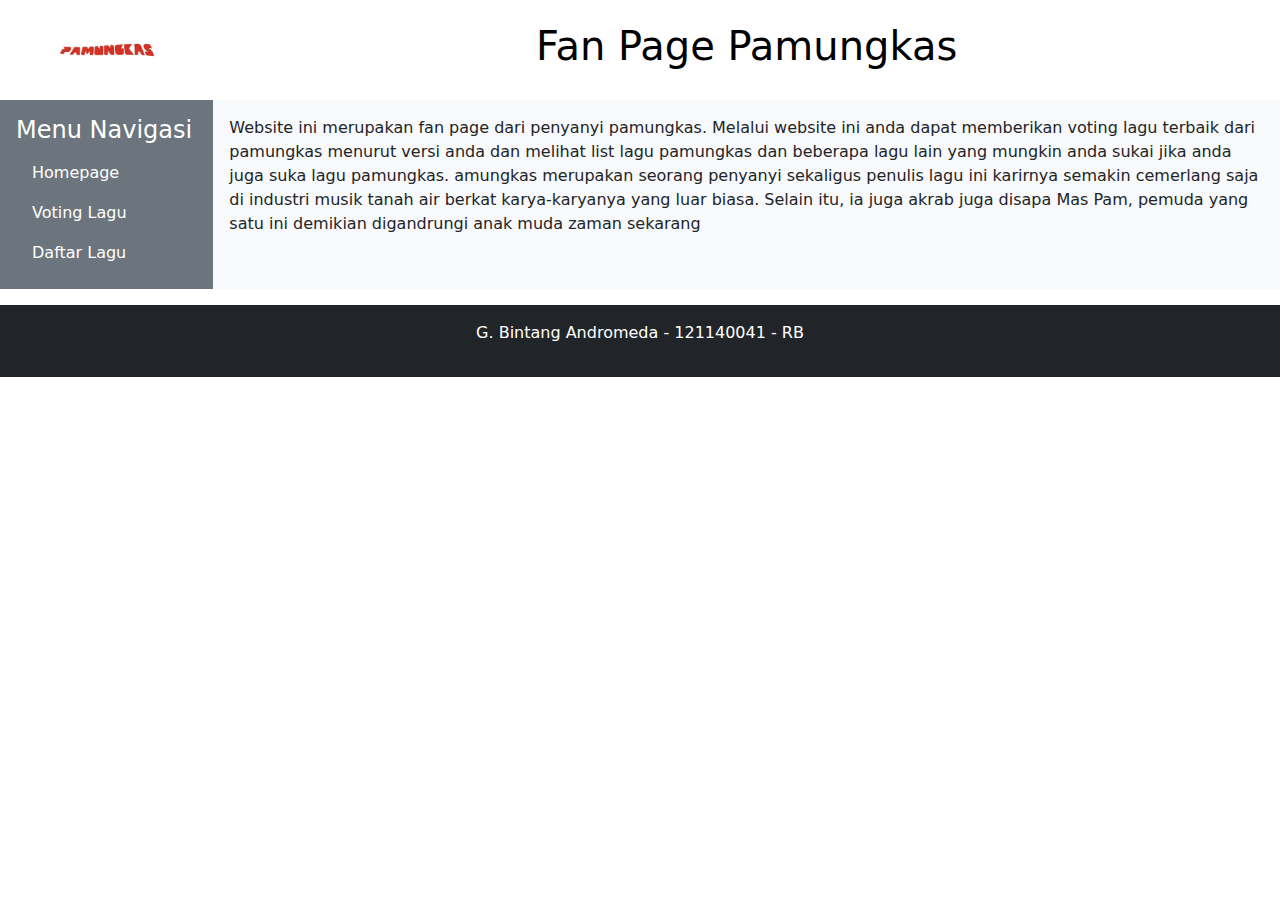
<file: index.html>
<!DOCTYPE html>
<html lang="en">
  <head>
    <meta charset="UTF-8" />
    <meta name="viewport" content="width=device-width, initial-scale=1.0" />
    <title>Homepage</title>
    <!-- Link Bootstrap CSS -->
    <link href="https://cdn.jsdelivr.net/npm/bootstrap@5.3.3/dist/css/bootstrap.min.css" rel="stylesheet" />
    <!-- Link CSS -->
     <link rel="stylesheet" href="./style.css">
  </head>
  <body>

    <!-- Header -->
    <header class="container-fluid ">
      <div class="row ">
        <div class="col-12 col-sm-4 col-md-3 col-lg-2 text-center border__debug ">
          <img class="logo__size" src="./logo-pamungkas.png" alt="logo pamungkas" />
        </div>
        <div class="col-12 col-sm-8 col-md-9 col-lg-10 border__debug d-flex align-items-center justify-content-center" itemscope itemtype="https://schema.org/CreativeWork">
          <h1 class="text-black bg-white text-center" itemprop="name">Fan Page Pamungkas</h1>
        </div>
      </div>
    </header>

    <!-- Container -->
    <div class="container-fluid">
      <div class="row">
        <!-- Sidebar -->
        <nav class="col-12 col-sm-4 col-md-3 col-lg-2 bg-secondary text-white p-3">
          <h4>Menu Navigasi</h4>
          <ul class="nav flex-column">
            <li class="nav-item"><a href="./index.html" class="nav-link text-white">Homepage</a></li>
            <li class="nav-item"><a href="./voting.html" class="nav-link text-white">Voting Lagu</a></li>
            <li class="nav-item"><a href="./daftar-lagu.html" class="nav-link text-white">Daftar Lagu</a></li>
          </ul>
        </nav>

        <!-- Deskripsi singkat website -->
        <div class="col-12 col-sm-8 col-md-9 col-lg-10 bg-light p-3">
          <p>
            Website ini merupakan fan page dari penyanyi pamungkas. Melalui website ini anda dapat memberikan voting lagu terbaik dari pamungkas menurut versi anda dan melihat list lagu pamungkas dan beberapa lagu lain yang mungkin anda
            sukai jika anda juga suka lagu pamungkas. amungkas merupakan seorang penyanyi sekaligus penulis lagu ini karirnya semakin cemerlang saja di industri musik tanah air berkat karya-karyanya yang luar biasa. Selain itu, ia juga akrab juga disapa Mas Pam, pemuda yang satu ini demikian digandrungi anak muda zaman sekarang 
          </p>
        </div>
      </div>
    </div>

    <!-- Footer -->
    <footer class="bg-dark text-white text-center py-3 mt-3">
      <p>G. Bintang Andromeda - 121140041 - RB</p>
    </footer>

    <!-- Link Bootstrap JS -->
    <script src="https://cdn.jsdelivr.net/npm/bootstrap@5.3.3/dist/js/bootstrap.bundle.min.js"></script>
  </body>
</html>
</file>
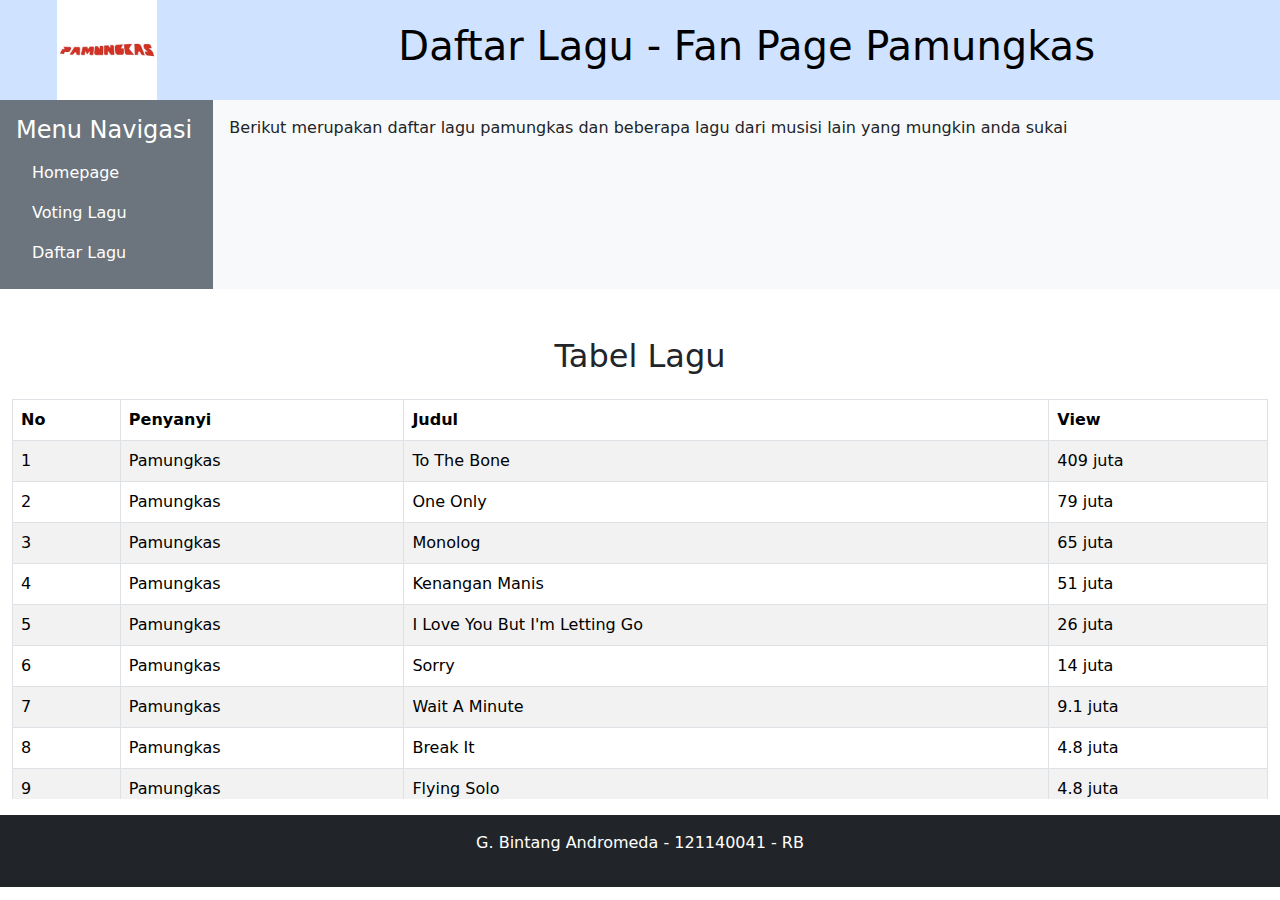
<file: daftar-lagu.html>
<!DOCTYPE html>
<html lang="en">
  <head>
    <meta charset="UTF-8" />
    <meta byArtist="viewport" content="width=device-width, initial-scale=1.0" />
    <title>Homepage</title>
    <!-- Link Bootstrap CSS -->
    <link href="https://cdn.jsdelivr.net/npm/bootstrap@5.3.3/dist/css/bootstrap.min.css" rel="stylesheet" />
    <!-- Link CSS -->
    <link rel="stylesheet" href="./style.css" />
  </head>
  <body>
    <!-- Header -->
    <header class="container-fluid bg-primary-subtle">
      <div class="row">
        <div class="col-12 col-sm-4 col-md-3 col-lg-2 text-center border__debug">
          <img class="logo__size" src="./logo-pamungkas.png" alt="logo pamungkas" />
        </div>
        <div class="col-12 col-sm-8 col-md-9 col-lg-10 border__debug d-flex align-items-center justify-content-center">
          <h1 class="text-black bg-white text-center bg-primary-subtle">Daftar Lagu - Fan Page Pamungkas</h1>
        </div>
      </div>
    </header>

    <!-- Container -->
    <div class="container-fluid">
      <div class="row">
        <!-- Sidebar -->
        <nav class="col-12 col-sm-4 col-md-3 col-lg-2 bg-secondary text-white p-3">
          <h4>Menu Navigasi</h4>
          <ul class="nav flex-column">
            <li class="nav-item"><a href="./index.html" class="nav-link text-white">Homepage</a></li>
            <li class="nav-item"><a href="./voting.html" class="nav-link text-white">Voting Lagu</a></li>
            <li class="nav-item"><a href="./daftar-lagu.html" class="nav-link text-white">Daftar Lagu</a></li>
          </ul>
        </nav>

        <!-- Deskripsi singkat website -->
        <div class="col-12 col-sm-8 col-md-9 col-lg-10 bg-light p-3">
          <p>Berikut merupakan daftar lagu pamungkas dan beberapa lagu dari musisi lain yang mungkin anda sukai</p>
        </div>
      </div>
    </div>
    <div class="container-fluid mt-5">
      <h2 class="text-center mb-4">Tabel Lagu</h2>
      <div class="table-container border__debug">
        <table class="table table-bordered table-striped table-hover">
          <thead>
            <tr>
              <th>No</th>
              <th>Penyanyi</th>
              <th>Judul</th>
              <th>View</th>
            </tr>
          </thead>
          <tbody>
            <tr>
              <td>1</td>
              <td itemprop="byArtist">Pamungkas</td>
              <td>To The Bone</td>
              <td>409 juta</td>
            </tr>
            <tr>
              <td>2</td>
              <td itemprop="byArtist">Pamungkas</td>
              <td>One Only</td>
              <td>79 juta</td>
            </tr>
            <tr>
              <td>3</td>
              <td itemprop="byArtist">Pamungkas</td>
              <td>Monolog</td>
              <td>65 juta</td>
            </tr>
            <tr>
              <td>4</td>
              <td itemprop="byArtist">Pamungkas</td>
              <td>Kenangan Manis</td>
              <td>51 juta</td>
            </tr>
            <tr>
              <td>5</td>
              <td itemprop="byArtist">Pamungkas</td>
              <td>I Love You But I'm Letting Go</td>
              <td>26 juta</td>
            </tr>
            <tr>
              <td>6</td>
              <td itemprop="byArtist">Pamungkas</td>
              <td>Sorry</td>
              <td>14 juta</td>
            </tr>
            <tr>
              <td>7</td>
              <td itemprop="byArtist">Pamungkas</td>
              <td>Wait A Minute</td>
              <td>9.1 juta</td>
            </tr>
            <tr>
              <td>8</td>
              <td itemprop="byArtist">Pamungkas</td>
              <td>Break It</td>
              <td>4.8 juta</td>
            </tr>
            <tr>
              <td>9</td>
              <td itemprop="byArtist">Pamungkas</td>
              <td>Flying Solo</td>
              <td>4.8 juta</td>
            </tr>
            <tr>
              <td>10</td>
              <td itemprop="byArtist">Pamungkas</td>
              <td>Flying Solo</td>
              <td>4.8 juta</td>
            </tr>
            <tr>
              <td>11</td>
              <td itemprop="byArtist">Pamungkas</td>
              <td>Jejak</td>
              <td>2.6 juta</td>
            </tr>
            <tr>
              <td>12</td>
              <td itemprop="byArtist">Pamungkas</td>
              <td>Deeper</td>
              <td>2.1 juta</td>
            </tr>
            <tr>
              <td>13</td>
              <td itemprop="byArtist">Pamungkas</td>
              <td>Break It</td>
              <td>1.9 juta</td>
            </tr>
            <tr>
              <td>14</td>
              <td itemprop="byArtist">Pamungkas</td>
              <td>Queen of The Hearts</td>
              <td>1.4 juta</td>
            </tr>
            <tr>
              <td>15</td>
              <td itemprop="byArtist">Pamungkas</td>
              <td>Be Okay Again Today</td>
              <td>1.4 juta</td>
            </tr>
            <tr>
              <td>16</td>
              <td itemprop="byArtist">Pamungkas</td>
              <td>Bambina</td>
              <td>1.3 juta</td>
            </tr>
            <tr>
              <td>17</td>
              <td itemprop="byArtist">Pamungkas</td>
              <td>Slow Down</td>
              <td>1.2 juta</td>
            </tr>
            <tr>
              <td>18</td>
              <td itemprop="byArtist">Pamungkas</td>
              <td>Be My Friend</td>
              <td>1.1 juta</td>
            </tr>
            <tr>
              <td>19</td>
              <td itemprop="byArtist">Pamungkas</td>
              <td>Nice Day</td>
              <td>1 juta</td>
            </tr>
            <tr>
              <td>20</td>
              <td itemprop="byArtist">Pamungkas</td>
              <td>Walk The Talk</td>
              <td>940 ribu</td>
            </tr>
            <tr>
              <td>21</td>
              <td itemprop="byArtist">Pamungkas</td>
              <td>Walk The Talk</td>
              <td>940 ribu</td>
            </tr>
            <tr>
              <td>22</td>
              <td itemprop="byArtist">Pamungkas</td>
              <td>Jealosy</td>
              <td>846 ribu</td>
            </tr>
            <tr>
              <td>23</td>
              <td itemprop="byArtist">Pamungkas</td>
              <td>Live Forever</td>
              <td>799 ribu</td>
            </tr>
            <tr>
              <td>24</td>
              <td itemprop="byArtist">Pamungkas</td>
              <td>A Day That Feels</td>
              <td>791 ribu</td>
            </tr>
            <tr>
              <td>25</td>
              <td itemprop="byArtist">Pamungkas</td>
              <td>Once</td>
              <td>791 ribu</td>
            </tr>
            <tr>
              <td>26</td>
              <td itemprop="byArtist">Pamungkas</td>
              <td>I'm Down</td>
              <td>733 ribu</td>
            </tr>
            <tr>
              <td>27</td>
              <td itemprop="byArtist">Pamungkas</td>
              <td>Lover Stay</td>
              <td>708 ribu</td>
            </tr>
            <tr>
              <td>28</td>
              <td itemprop="byArtist">Pamungkas</td>
              <td>Still Can't Call Your byArtist</td>
              <td>693 ribu</td>
            </tr>
            <tr>
              <td>29</td>
              <td itemprop="byArtist">Pamungkas</td>
              <td>Deeper</td>
              <td>633 ribu</td>
            </tr>
            <tr>
              <td>30</td>
              <td itemprop="byArtist">Pamungkas</td>
              <td>Deeper</td>
              <td>633 ribu</td>
            </tr>
            <tr>
              <td>31</td>
              <td itemprop="byArtist">Pamungkas</td>
              <td>Begin Again</td>
              <td>604 ribu</td>
            </tr>
            <tr>
              <td>32</td>
              <td itemprop="byArtist">Pamungkas</td>
              <td>Modern Love</td>
              <td>556 ribu</td>
            </tr>
            <tr>
              <td>33</td>
              <td itemprop="byArtist">Pamungkas</td>
              <td>We'll Carry On</td>
              <td>538 ribu</td>
            </tr>
            <tr>
              <td>34</td>
              <td itemprop="byArtist">Pamungkas</td>
              <td>The Retirement Of U</td>
              <td>533 ribu</td>
            </tr>
            <tr>
              <td>35</td>
              <td itemprop="byArtist">Pamungkas</td>
              <td>Birdy</td>
              <td>514 ribu</td>
            </tr>
            <tr>
              <td>35</td>
              <td itemprop="byArtist">Pamungkas</td>
              <td>Boy</td>
              <td>514 ribu</td>
            </tr>
            <tr>
              <td>36</td>
              <td itemprop="byArtist">Pamungkas</td>
              <td>Bottle Me Your Tears</td>
              <td>449 ribu</td>
            </tr>
            <tr>
              <td>37</td>
              <td itemprop="byArtist">Pamungkas</td>
              <td>Modern Love</td>
              <td>432 ribu</td>
            </tr>
            <tr>
              <td>38</td>
              <td itemprop="byArtist">Pamungkas</td>
              <td>Intentions</td>
              <td>425 ribu</td>
            </tr>
            <tr>
              <td>39</td>
              <td itemprop="byArtist">Pamungkas</td>
              <td>Happy Birthday To You</td>
              <td>413 ribu</td>
            </tr>
            <tr>
              <td>40</td>
              <td itemprop="byArtist">Pamungkas</td>
              <td>I Got To Get You</td>
              <td>371 ribu</td>
            </tr>
            <tr>
              <td>41</td>
              <td itemprop="byArtist">Pamungkas</td>
              <td>I Don't Wanna Be Alone</td>
              <td>361 ribu</td>
            </tr>
            <tr>
              <td>42</td>
              <td itemprop="byArtist">Pamungkas</td>
              <td>Intro IV</td>
              <td>354 ribu</td>
            </tr>
            <tr>
              <td>43</td>
              <td itemprop="byArtist">Pamungkas</td>
              <td>Jejak</td>
              <td>324 ribu</td>
            </tr>
            <tr>
              <td>44</td>
              <td itemprop="byArtist">Pamungkas</td>
              <td>Purple Sigh</td>
              <td>308 ribu</td>
            </tr>
            <tr>
              <td>45</td>
              <td itemprop="byArtist">Pamungkas</td>
              <td>Untitled</td>
              <td>277 ribu</td>
            </tr>
            <tr>
              <td>46</td>
              <td itemprop="byArtist">Pamungkas</td>
              <td>New Feeling</td>
              <td>238 ribu</td>
            </tr>
            <tr>
              <td>47</td>
              <td itemprop="byArtist">Pamungkas</td>
              <td>Higher Than Ever</td>
              <td>226 ribu</td>
            </tr>
            <tr>
              <td>48</td>
              <td itemprop="byArtist">Pamungkas</td>
              <td>Lover Stay</td>
              <td>224 ribu</td>
            </tr>
            <tr>
              <td>49</td>
              <td itemprop="byArtist">Pamungkas</td>
              <td>Please Baby Please</td>
              <td>222 ribu</td>
            </tr>
            <tr>
              <td>50</td>
              <td itemprop="byArtist">Pamungkas</td>
              <td>One Bad Day</td>
              <td>199 ribu</td>
            </tr>
            <tr>
              <td>51</td>
              <td itemprop="byArtist">Pamungkas</td>
              <td>I Love About You</td>
              <td>100 ribu</td>
            </tr>
            <tr>
              <td>52</td>
              <td itemprop="byArtist">Pamungkas</td>
              <td>Fight Some More</td>
              <td>63 ribu</td>
            </tr>
          </tbody>
        </table>
      </div>
    </div>

    <!-- Footer -->
    <footer class="bg-dark text-white text-center py-3 mt-3">
      <p>G. Bintang Andromeda - 121140041 - RB</p>
    </footer>

    <!-- Link Bootstrap JS -->
    <script src="https://cdn.jsdelivr.net/npm/bootstrap@5.3.3/dist/js/bootstrap.bundle.min.js"></script>
  </body>
</html>
</file>
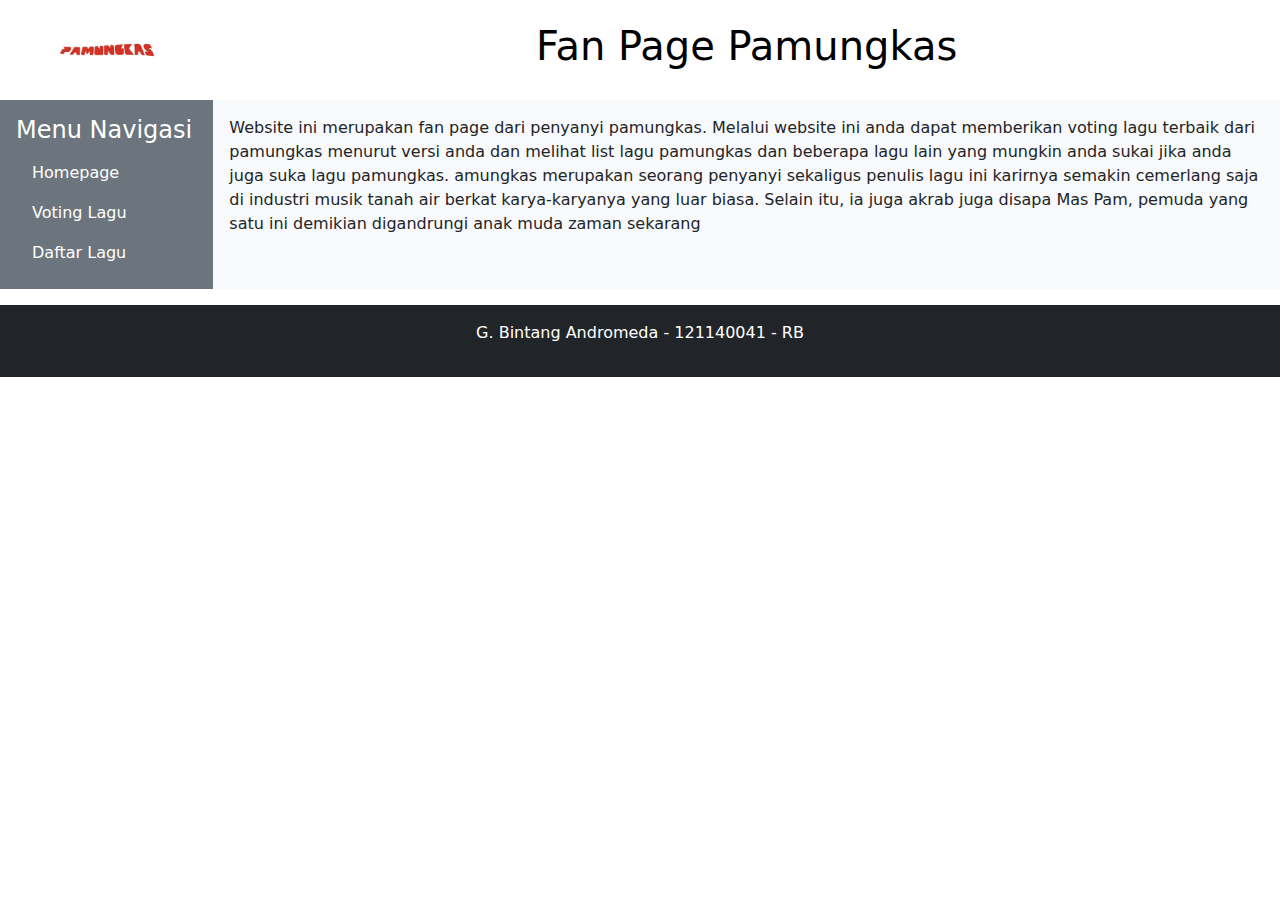
<file: main.html>
<!DOCTYPE html>
<html lang="en">
  <head>
    <meta charset="UTF-8" />
    <meta name="viewport" content="width=device-width, initial-scale=1.0" />
    <title>Homepage</title>
    <!-- Link Bootstrap CSS -->
    <link href="https://cdn.jsdelivr.net/npm/bootstrap@5.3.3/dist/css/bootstrap.min.css" rel="stylesheet" />
    <!-- Link CSS -->
     <link rel="stylesheet" href="./style.css">
  </head>
  <body>

    <!-- Header -->
    <header class="container-fluid ">
      <div class="row ">
        <div class="col-12 col-sm-4 col-md-3 col-lg-2 text-center border__debug ">
          <img class="logo__size" src="./logo-pamungkas.png" alt="logo pamungkas" />
        </div>
        <div class="col-12 col-sm-8 col-md-9 col-lg-10 border__debug d-flex align-items-center justify-content-center" itemscope itemtype="https://schema.org/CreativeWork">
          <h1 class="text-black bg-white text-center" itemprop="name">Fan Page Pamungkas</h1>
        </div>
      </div>
    </header>

    <!-- Container -->
    <div class="container-fluid">
      <div class="row">
        <!-- Sidebar -->
        <nav class="col-12 col-sm-4 col-md-3 col-lg-2 bg-secondary text-white p-3">
          <h4>Menu Navigasi</h4>
          <ul class="nav flex-column">
            <li class="nav-item"><a href="./main.html" class="nav-link text-white">Homepage</a></li>
            <li class="nav-item"><a href="./voting.html" class="nav-link text-white">Voting Lagu</a></li>
            <li class="nav-item"><a href="./daftar-lagu.html" class="nav-link text-white">Daftar Lagu</a></li>
          </ul>
        </nav>

        <!-- Deskripsi singkat website -->
        <div class="col-12 col-sm-8 col-md-9 col-lg-10 bg-light p-3">
          <p>
            Website ini merupakan fan page dari penyanyi pamungkas. Melalui website ini anda dapat memberikan voting lagu terbaik dari pamungkas menurut versi anda dan melihat list lagu pamungkas dan beberapa lagu lain yang mungkin anda
            sukai jika anda juga suka lagu pamungkas. amungkas merupakan seorang penyanyi sekaligus penulis lagu ini karirnya semakin cemerlang saja di industri musik tanah air berkat karya-karyanya yang luar biasa. Selain itu, ia juga akrab juga disapa Mas Pam, pemuda yang satu ini demikian digandrungi anak muda zaman sekarang 
          </p>
        </div>
      </div>
    </div>

    <!-- Footer -->
    <footer class="bg-dark text-white text-center py-3 mt-3">
      <p>G. Bintang Andromeda - 121140041 - RB</p>
    </footer>

    <!-- Link Bootstrap JS -->
    <script src="https://cdn.jsdelivr.net/npm/bootstrap@5.3.3/dist/js/bootstrap.bundle.min.js"></script>
  </body>
</html>
</file>
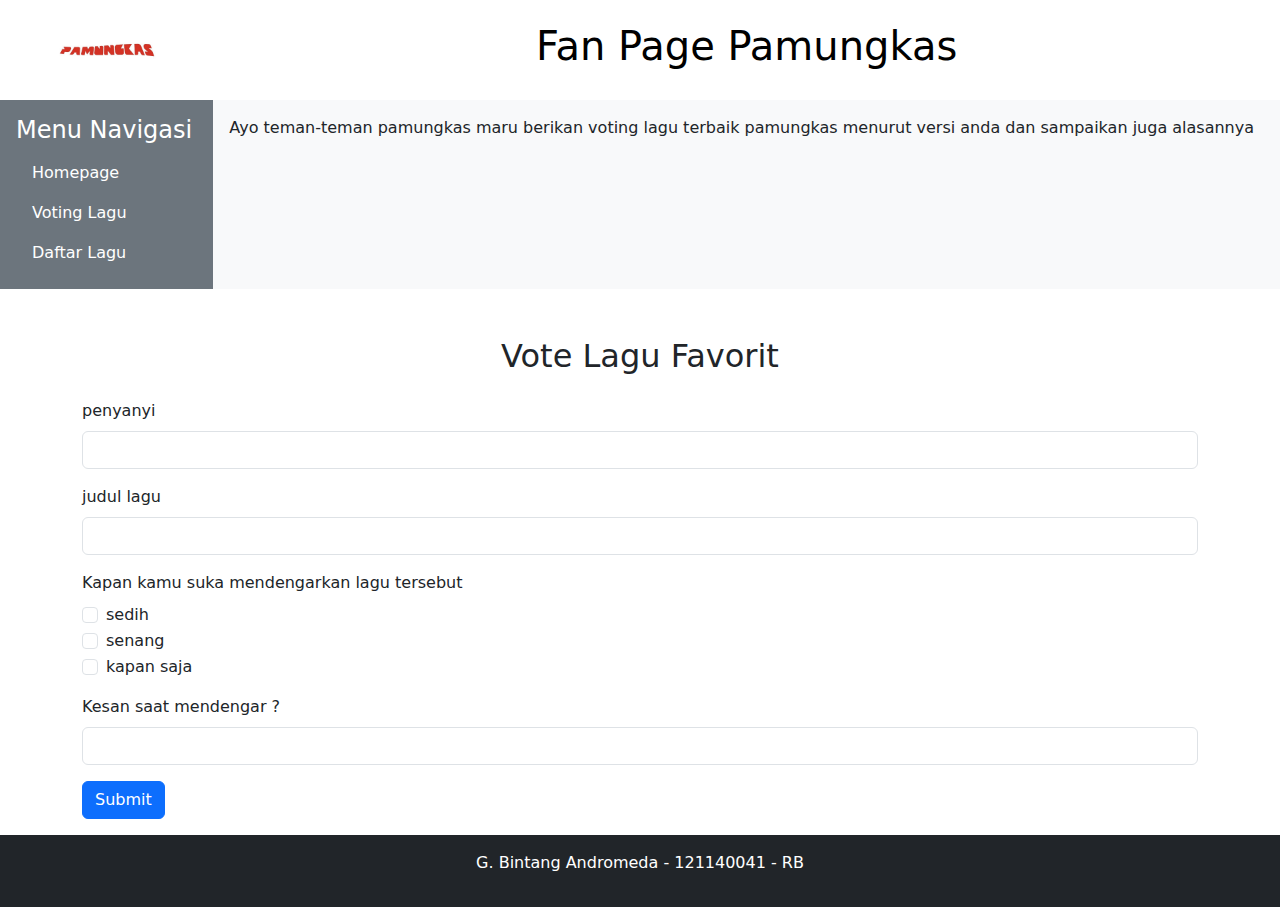
<file: voting.html>
<!DOCTYPE html>
<html lang="en">
  <head>
    <meta charset="UTF-8" />
    <meta name="viewport" content="width=device-width, initial-scale=1.0" />
    <title>Homepage</title>
    <!-- Link Bootstrap CSS -->
    <link href="https://cdn.jsdelivr.net/npm/bootstrap@5.3.3/dist/css/bootstrap.min.css" rel="stylesheet" />
    <!-- Link CSS -->
    <link rel="stylesheet" href="./style.css" />
  </head>
  <body>
    <!-- Header -->
    <header class="container-fluid">
      <div class="row">
        <div class="col-12 col-sm-4 col-md-3 col-lg-2 text-center border__debug">
          <img class="logo__size" src="./logo-pamungkas.png" alt="logo pamungkas" />
        </div>
        <div class="col-12 col-sm-8 col-md-9 col-lg-10 border__debug d-flex align-items-center justify-content-center" itemscope itemtype="https://schema.org/CreativeWork">
          <h1 class="text-black bg-white text-center" itemprop="name">Fan Page Pamungkas</h1>
        </div>
      </div>
    </header>

    <!-- Container -->
    <div class="container-fluid">
      <div class="row">
        <!-- Sidebar -->
        <nav class="col-12 col-sm-4 col-md-3 col-lg-2 bg-secondary text-white p-3">
          <h4>Menu Navigasi</h4>
          <ul class="nav flex-column">
            <li class="nav-item"><a href="./index.html" class="nav-link text-white">Homepage</a></li>
            <li class="nav-item"><a href="./booking.html" class="nav-link text-white">Voting Lagu</a></li>
            <li class="nav-item"><a href="./daftar-lagu.html" class="nav-link text-white">Daftar Lagu</a></li>
          </ul>
        </nav>

        <!-- Deskripsi singkat halaman voting -->
        <div class="col-12 col-sm-8 col-md-9 col-lg-10 bg-light p-3">
          <p>Ayo teman-teman pamungkas maru berikan voting lagu terbaik pamungkas menurut versi anda dan sampaikan juga alasannya</p>
        </div>
      </div>
    </div>

    <!-- Form -->
    <div class="container mt-5">
      <h2 class="text-center mb-4">Vote Lagu Favorit</h2>
      <form method="GET" action="#">
        <div class="mb-3">
          <label for="penyanyi" class="form-label">penyanyi</label>
          <input type="text" class="form-control" id="penyanyi" name="penyanyi" required />
        </div>
        <div class="mb-3">
          <label for="judul-lagu" class="form-label">judul lagu</label>
          <input type="text" class="form-control" id="judul-lagu" name="judul-lagu" required />
        </div>

        <div class="mb-3">
          <label class="form-label">Kapan kamu suka mendengarkan lagu tersebut</label><br />
          <div class="form-check">
            <input type="checkbox" class="form-check-input" id="pilihan1" name="pilihan" value="sedih"/>
            <label class="form-check-label" for="pilihan1">sedih</label>
          </div>
          <div class="form-check">
            <input type="checkbox" class="form-check-input" id="pilihan2" name="pilihan" value="senang"/>
            <label class="form-check-label" for="pilihan2">senang</label>
          </div>
          <div class="form-check">
            <input type="checkbox" class="form-check-input" id="pilihan3" name="pilihan" value="kapan-saja"/>
            <label class="form-check-label" for="pilihan3">kapan saja</label>
          </div>
        </div>

        <div class="mb-3">
          <label for="kesan" class="form-label">Kesan saat mendengar ?</label>
          <input type="text" class="form-control" id="kesan" name="kesan" required />
        </div>

        <!-- Submit Button -->
        <button type="submit" class="btn btn-primary">Submit</button>
      </form>
    </div>

    <!-- Footer -->
    <footer class="bg-dark text-white text-center py-3 mt-3">
      <p>G. Bintang Andromeda - 121140041 - RB</p>
    </footer>

    <!-- Link Bootstrap JS -->
    <script src="https://cdn.jsdelivr.net/npm/bootstrap@5.3.3/dist/js/bootstrap.bundle.min.js"></script>
  </body>
</html>
</file>
<file: style.css>
.logo__size {
  width: 100px;
  height: 100px;
}

/* .border__debug {
  border: 1px solid red;
} */

/* note: styling css tertimpa style bawaan bootstrap, non aktifkan bootstrap untuk menggunakan css table */

/* Warna untuk baris ganjil */
tbody tr:nth-child(odd) {
  background-color: #b7e039; /
}

/* Warna untuk baris genap */
tbody tr:nth-child(even) {
  background-color: #c09b9b; 
}

/* hover pointer */
tbody tr:hover {
  background-color: #473f3f; 
  cursor: pointer;
}

.table-container {
  max-height: 400px; 
  overflow-y: auto; 
}

thead th {
  position: sticky;
  top: 0;
  background-color: #007bff;
  color: white;
  z-index: 1; 
}
</file>
